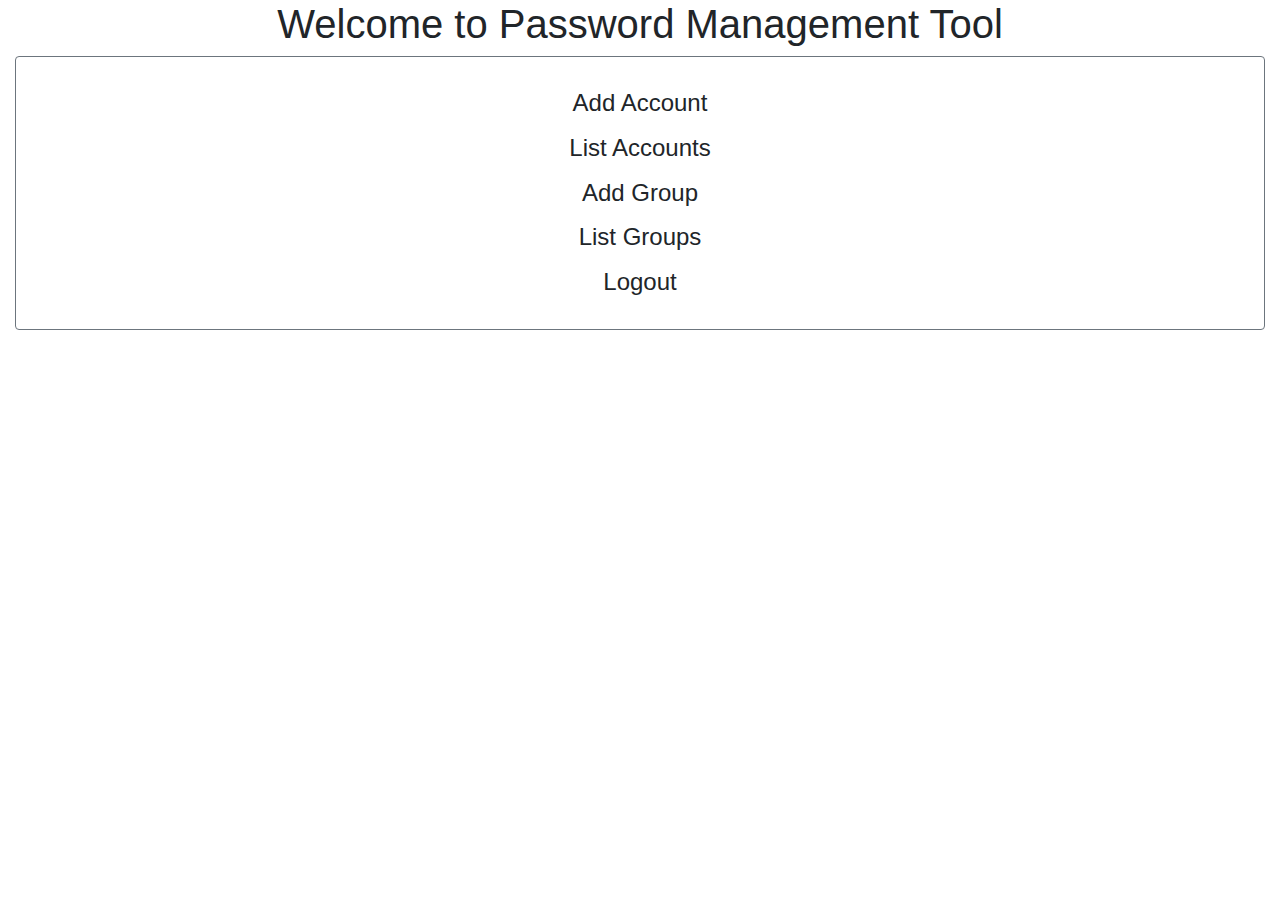
<file: PMT Projects/password-management-tool-pmt/src/main/resources/templates/index.html>
<!DOCTYPE html>
<html xmlns:th="http://www.thymeleaf.org">
<head>
    <meta http-equiv="Content-Type" content="text/html; charset=UTF-8">
    <meta name="viewport" content="width=device-width, initial-scale=1.0, minimum-scale=1.0">
    <title>Login - pmt</title>
    <link rel="stylesheet" href="https://stackpath.bootstrapcdn.com/bootstrap/4.4.1/css/bootstrap.min.css"
          integrity="sha384-Vkoo8x4CGsO3+Hhxv8T/Q5PaXtkKtu6ug5TOeNV6gBiFeWPGFN9MuhOf23Q9Ifjh"
          crossorigin="anonymous" />
</head>
<body>
<div class="container-fluid text-center">
    <div>
        <h1>Welcome to Password Management Tool</h1>
    </div>

    <div class="border border-secondary p-3 rounded">
            <p><h4><a th:href="@{/accounts/new}">Add Account</a></h4></p>
            <p><h4><a th:href="@{/listaccounts}">List Accounts</a></h4></p>
            <p><h4><a th:href="@{/groups/new}">Add Group</a></h4></p>
            <p><h4><a th:href="@{/listgroups}">List Groups</a></h4></p>
            <p><h4><a th:href="@{/user/logout}">Logout</a></h4></p>
    </div>

</div>

</body>
</html>
</file>
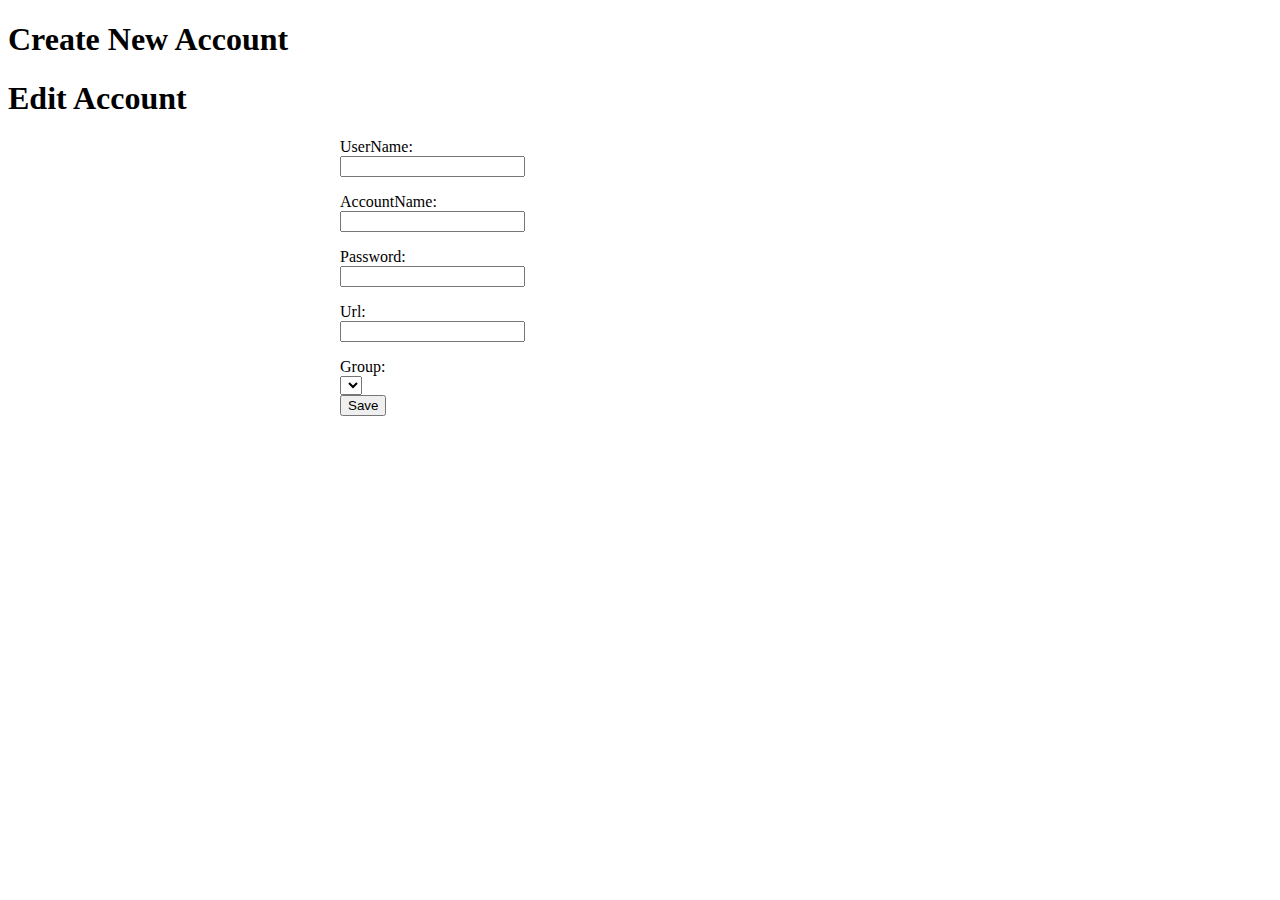
<file: PMT Projects/password-management-tool-pmt/src/main/resources/templates/accountForm.html>
<!DOCTYPE html>
<html lang="en" xmlns:th="http://www.thymeleaf.org" xmlns="http://www.w3.org/1999/html">
<head>
    <meta charset="UTF-8">
    <title>GroupForm</title>
    <link rel="stylesheet" type="text/css" th:href="@{/webjars/bootstrap/css/bootstrap.min.css}">
</head>
<body>
<div class="container-fluid text-center">
    <div th:if="${accountDto.id==null}"><h1>Create New Account</h1></div>
    <div th:unless="${accountDto.id==null}"><h1>Edit Account</h1></div>

    <form th:action="@{/accounts/save}" th:object="${accountDto}" method="post" style="max-width: 600px;margin: 0 auto">
       <input type="hidden" th:field="*{id}" th:value="${accountDto.id}"/>
        <div class="form-group row">
            <label class="col-form-label col-sm-4">UserName: </label>
            <div class="col-sm-8">
                <input type="text" th:field="*{userName}" class="form-control" />
                <p class="alert alert-danger" th:if="${#fields.hasErrors('userName')}" th:errors="*{userName}">
            </div>
        </div>

        <div class="form-group row">
            <label class="col-form-label col-sm-4">AccountName: </label>
            <div class="col-sm-8">
                <input type="text" th:field="*{accountName}" class="form-control"/>
                <p class="alert alert-danger" th:if="${#fields.hasErrors('accountName')}" th:errors="*{accountName}">
            </div>
        </div>

        <div class="form-group row">
            <label class="col-form-label col-sm-4">Password: </label>
            <div class="col-sm-8">
                <input type="password" th:field="*{password}" class="form-control" />
                <p class="alert alert-danger" th:if="${#fields.hasErrors('password')}" th:errors="*{password}">
            </div>
        </div>

        <div class="form-group row">
            <label class="col-form-label col-sm-4">Url: </label>
            <div class="col-sm-8">
                <input type="text" th:field="*{url}" class="form-control" />
                <p class="alert alert-danger" th:if="${#fields.hasErrors('url')}" th:errors="*{url}">
            </div>
        </div>

        <div class="form-group row">
            <label class="col-form-label col-sm-4">Group: </label>
            <div class="col-sm-8">
                <select th:field="*{group.id}"  class="form-control" required>
                  <th:block th:each="groups:${groupList}">
                      <option th:text="${groups.groupName}"  th:value="${groups.id}"></option>
                  </th:block>
                </select>
            </div>
        </div>

        <div class="text-center p-3">
            <button type="submit" class="btn btn-primary">Save</button>
        </div>
    </form>
</div>
</body>
</html>
</file>
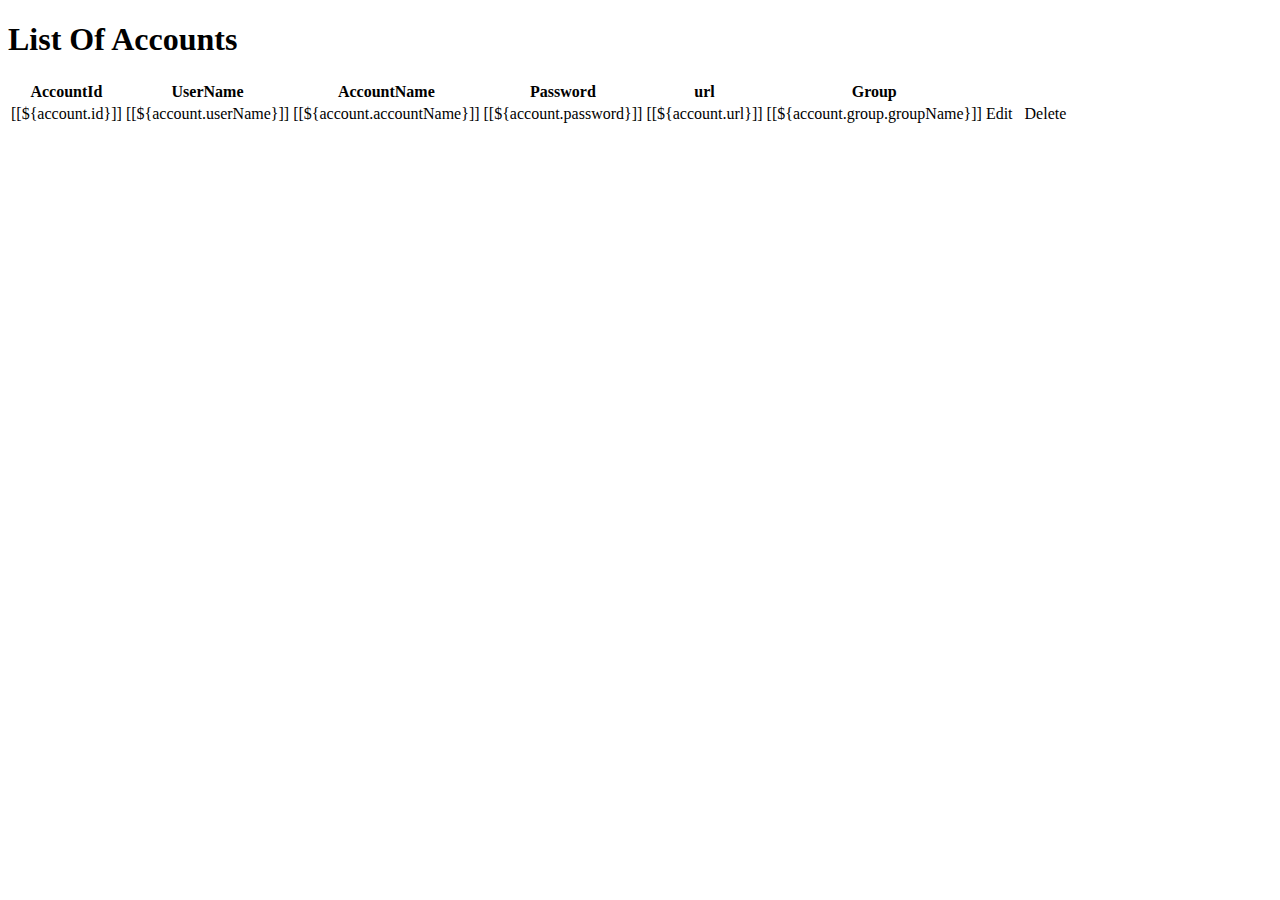
<file: PMT Projects/password-management-tool-pmt/src/main/resources/templates/displayAccounts.html>
<!DOCTYPE html>
<html lang="en" xmlns:th="http://www.thymeleaf.org">
<head>
    <meta charset="UTF-8">
    <title>Accounts</title>
    <link rel="stylesheet" type="text/css" th:href="@{/webjars/bootstrap/css/bootstrap.min.css}">
</head>
<body>
<div class="container text-center">
    <div><h1>List Of Accounts</h1></div>
    <div>
        <table class="table table-bordered">
            <thead class="thead-dark">
            <tr>
                <th>AccountId</th>
                <th>UserName</th>
                <th>AccountName</th>
                <th>Password</th>
                <th>url</th>
                <th>Group</th>
                <th></th>
            </tr>
            </thead>
            <tbody>
            <th:block th:each="account:${accountList}">
                <tr>
                    <td>[[${account.id}]]</td>
                    <td>[[${account.userName}]]</td>
                    <td>[[${account.accountName}]]</td>
                    <td>[[${account.password}]]</td>
                    <td>[[${account.url}]]</td>
                    <td>[[${account.group.groupName}]]</td>
                    <td>
                        <a th:href="@{'/account/edit/'+${account.id}}">Edit</a>
                        &nbsp;
                        <a th:href="@{'/account/delete/'+${account.id}}">Delete</a>
                    </td>
                </tr>

            </th:block>
            </tbody>
        </table>
    </div>
</div>
</body>
</html>
</file>
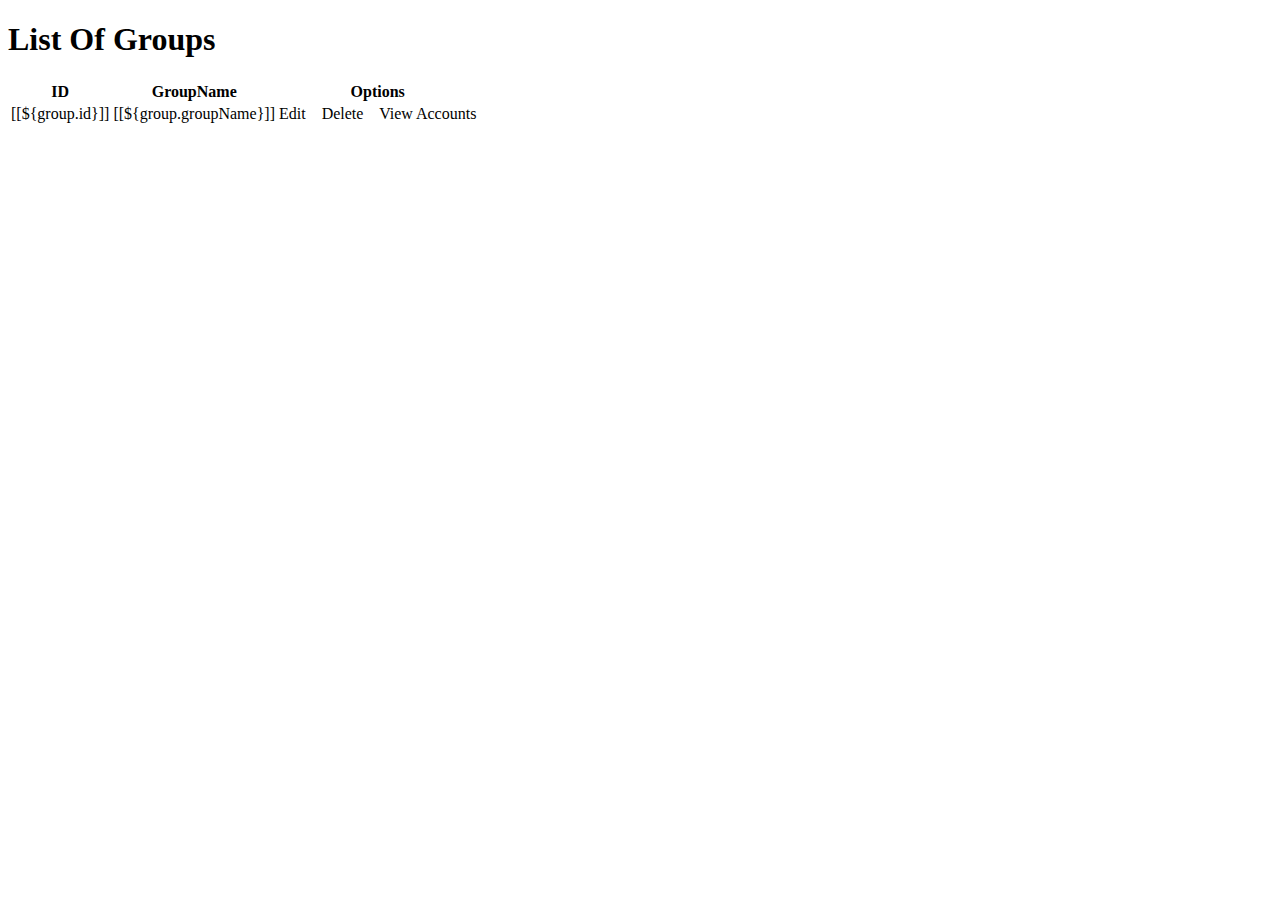
<file: PMT Projects/password-management-tool-pmt/src/main/resources/templates/displayGroups.html>
<!DOCTYPE html>
<html lang="en" xmlns:th="http://www.thymeleaf.org">
<head>
    <meta charset="UTF-8">
    <title>HomePage</title>
    <link rel="stylesheet" type="text/css" th:href="@{/webjars/bootstrap/css/bootstrap.min.css}">
</head>
<body>
<div class="container text-center">
    <div><h1>List Of Groups</h1></div>
    <div>
        <table class="table table-bordered">
            <thead class="thead-dark">
                <tr>
                    <th>ID</th>
                    <th>GroupName</th>
                    <th>Options</th>
                </tr>
            </thead>
            <tbody>
            <th:block th:each="group:${groupList}">
                <tr>
                    <td>[[${group.id}]]</td>
                    <td>[[${group.groupName}]]</td>
                    <td>
                        <a th:if="${group.groupName!='General'}" th:href="@{'/group/edit/'+${group.id}}">Edit</a>
                        &nbsp;&nbsp;
                        <a th:if="${group.groupName!='General'}" th:href="@{'/group/delete/'+${group.id}}">Delete</a>
                        &nbsp;&nbsp;
                        <a th:href="@{'/group/accounts/'+${group.id}}">View Accounts</a>
                    </td>
                </tr>

            </th:block>
            </tbody>
        </table>
    </div>
</div>
</body>
</html>
</file>
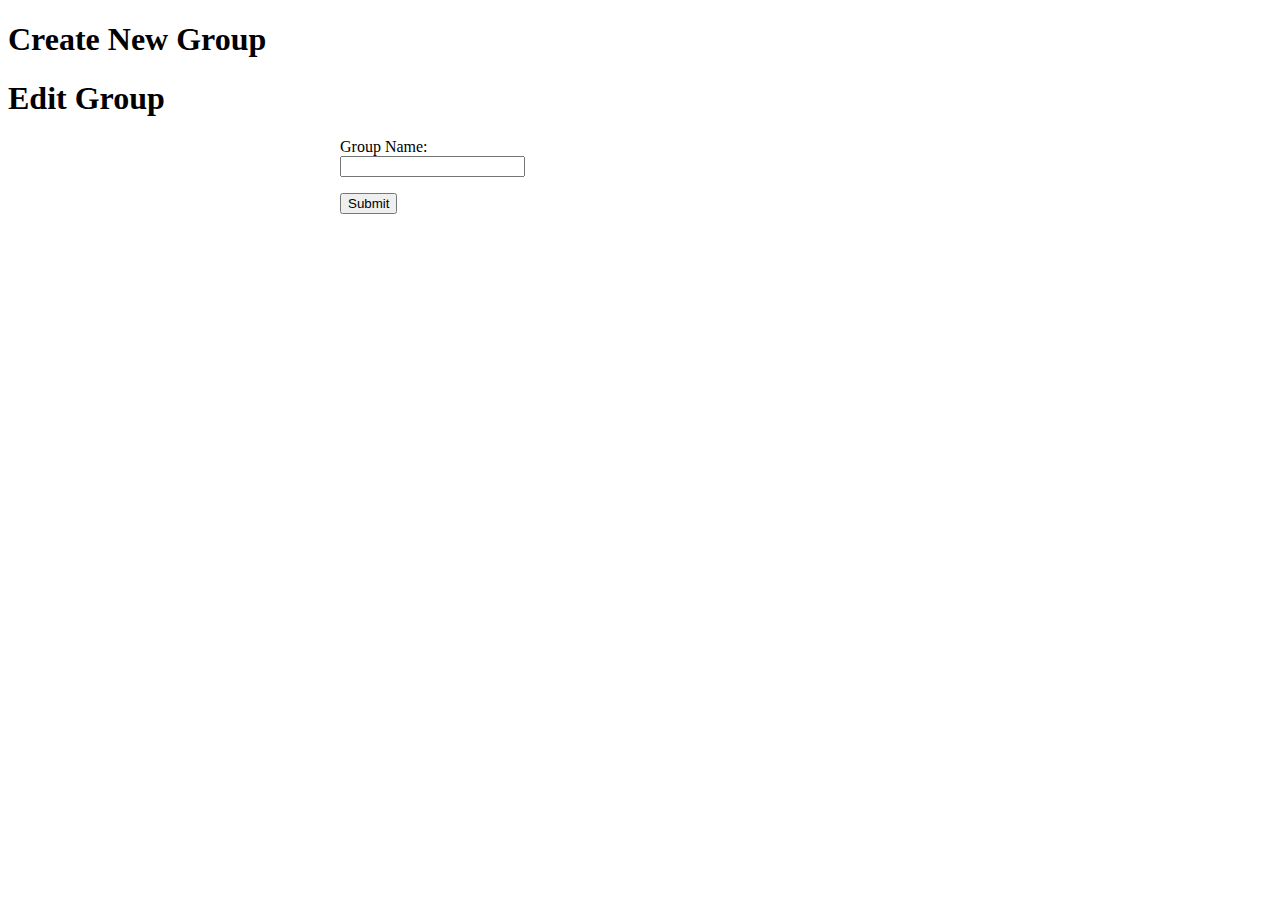
<file: PMT Projects/password-management-tool-pmt/src/main/resources/templates/groupForm.html>
<!DOCTYPE html>
<html lang="en" xmlns:th="http://www.thymeleaf.org">
<head>
    <meta charset="UTF-8">
    <title>GroupForm</title>
    <link rel="stylesheet" type="text/css" th:href="@{/webjars/bootstrap/css/bootstrap.min.css}">
</head>
<body>
<div class="container text-center">
    <div th:if="${groupDto.id==null}"><h1>Create New Group</h1></div>
    <div th:unless="${groupDto.id==null}"><h1>Edit Group</h1></div>
    <form th:action="@{/groups/save}" th:object="${groupDto}" method="post" style="max-width: 600px;margin: 0 auto">
        <input type="hidden" th:field="*{id}" th:value="${groupDto.id}"/>
        <div class="form-group row">
            <label class="col-form-label col-sm-4">Group Name:</label>

            <div class="col-sm-8">
                <input type="text" th:field="*{groupName}" class="form-control" required/>
                <p class="alert alert-danger" th:if="${#fields.hasErrors('groupName')}" th:errors="*{groupName}">
            </div>
        </div>
        <div class="text-center p-3">
            <button type="submit" class="btn btn-primary">Submit</button>
        </div>

    </form>
</div>
</body>
</html>
</file>
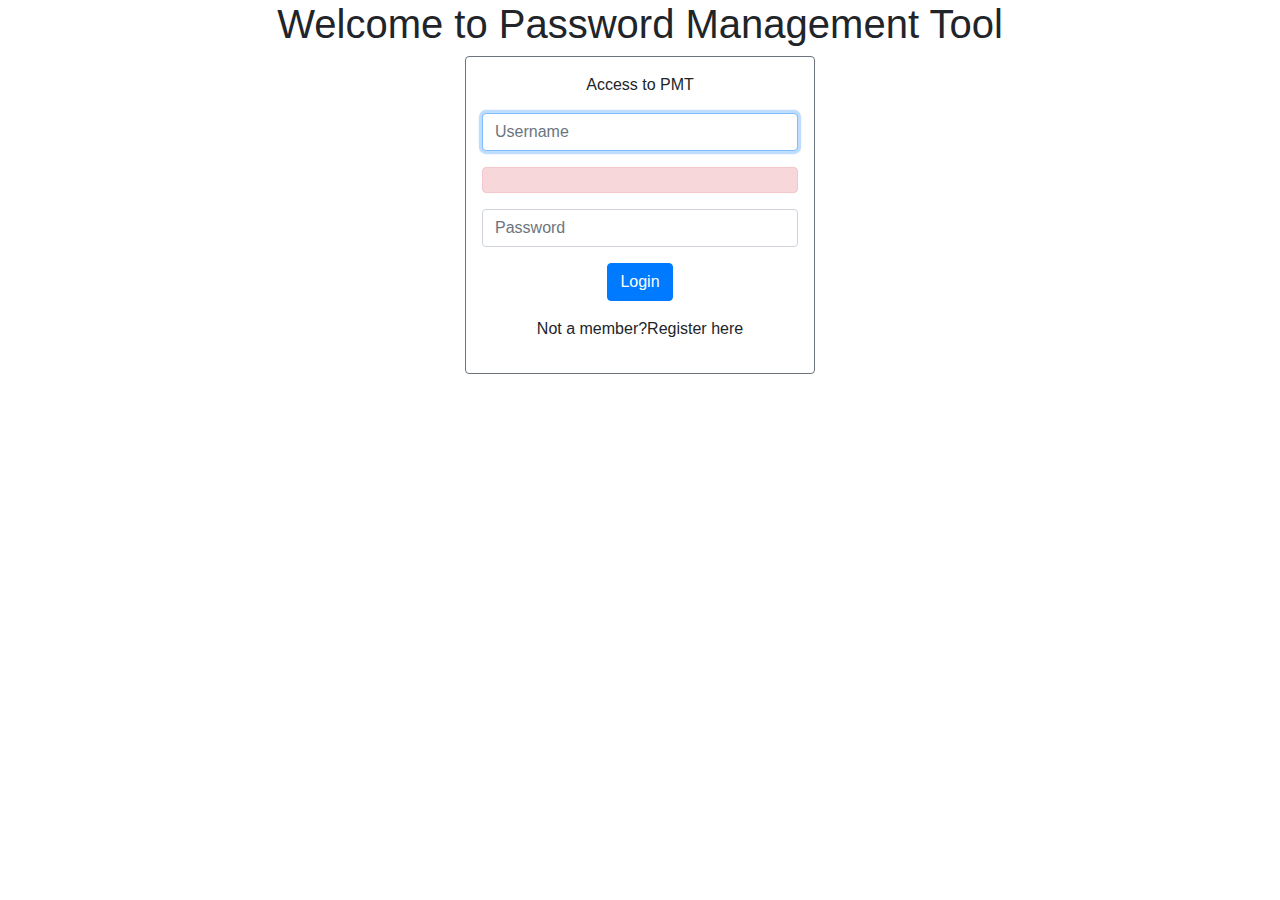
<file: PMT Projects/password-management-tool-pmt/src/main/resources/templates/loginForm.html>
<!DOCTYPE html>
<html xmlns:th="http://www.thymeleaf.org">
<head>
  <meta http-equiv="Content-Type" content="text/html; charset=UTF-8">
  <meta name="viewport" content="width=device-width, initial-scale=1.0, minimum-scale=1.0">
  <title>Login - pmt</title>
  <link rel="stylesheet" href="https://stackpath.bootstrapcdn.com/bootstrap/4.4.1/css/bootstrap.min.css"
        integrity="sha384-Vkoo8x4CGsO3+Hhxv8T/Q5PaXtkKtu6ug5TOeNV6gBiFeWPGFN9MuhOf23Q9Ifjh"
        crossorigin="anonymous" />
</head>
<body>
<div class="container-fluid text-center">
  <div>
    <h1>Welcome to Password Management Tool</h1>
  </div>

  <form th:action="@{/user/save}" th:object="${userDto}" method="post" style="max-width: 350px; margin: 0 auto;">


    <div class="border border-secondary p-3 rounded">
      <p>Access to PMT</p>
      <p>
        <input type="text" th:field="*{userName}" name="email" class="form-control" placeholder="Username" required autofocus/>
        <p class="alert alert-danger" th:if="${#fields.hasErrors('userName')}" th:errors="*{userName}">
      </p>
      <p>
        <input type="password" th:field="*{masterPassword}" name="password" class="form-control" placeholder="Password" required />
      </p>

      <p>
        <input type="submit" value="Login" class="btn btn-primary" />
      </p>
      <p>Not a member?<a th:href="@{/register/user}">Register here</a></p>
    </div>
  </form>
</div>
</body>
</html>
</file>
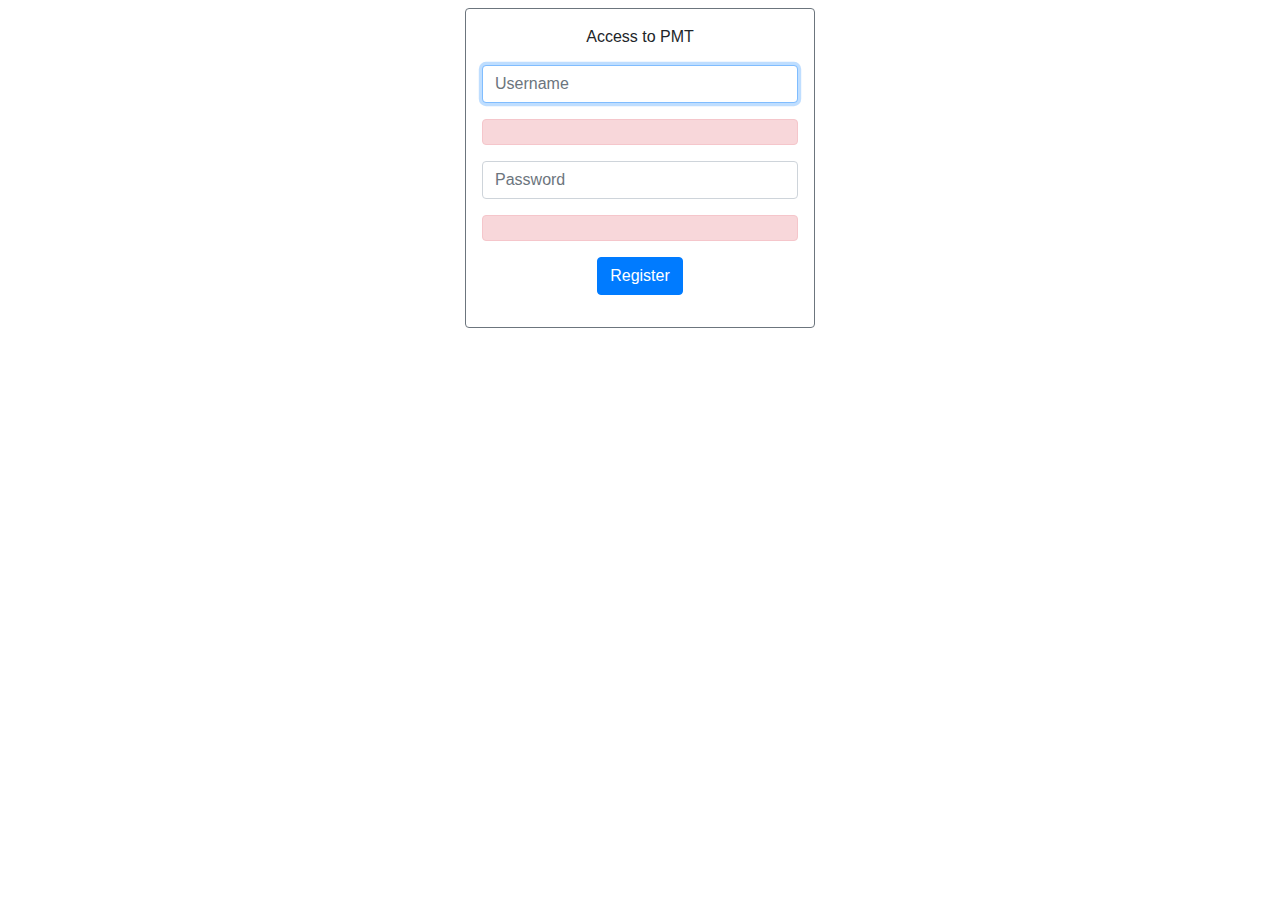
<file: PMT Projects/password-management-tool-pmt/src/main/resources/templates/register.html>
<!DOCTYPE html>
<html xmlns:th="http://www.thymeleaf.org">
<head>
    <meta http-equiv="Content-Type" content="text/html; charset=UTF-8">
    <meta name="viewport" content="width=device-width, initial-scale=1.0, minimum-scale=1.0">
    <title>Login - pmt</title>
    <link rel="stylesheet" href="https://stackpath.bootstrapcdn.com/bootstrap/4.4.1/css/bootstrap.min.css"
          integrity="sha384-Vkoo8x4CGsO3+Hhxv8T/Q5PaXtkKtu6ug5TOeNV6gBiFeWPGFN9MuhOf23Q9Ifjh"
          crossorigin="anonymous" />
</head>
<body>
<div class="container-fluid text-center">
    <div>
        <h1> </h1>
    </div>

    <form th:action="@{/register/saveuser}" th:object="${userDto}" method="post" style="max-width: 350px; margin: 0 auto;">


        <div class="border border-secondary p-3 rounded">
            <p>Access to PMT</p>
            <p>
                <input type="text" th:field="*{userName}" name="email" class="form-control" placeholder="Username" required autofocus/>
            <p class="alert alert-danger" th:if="${#fields.hasErrors('userName')}" th:errors="*{userName}">
            </p>
            <p>
                <input type="password" th:field="*{masterPassword}" name="password" class="form-control" placeholder="Password" required />
                <p class="alert alert-danger" th:if="${#fields.hasErrors('masterPassword')}" th:errors="*{masterPassword}">
            </p>

            <p>
                <input type="submit" value="Register" class="btn btn-primary" />
            </p>

        </div>
    </form>
</div>
</body>
</html>
</file>
